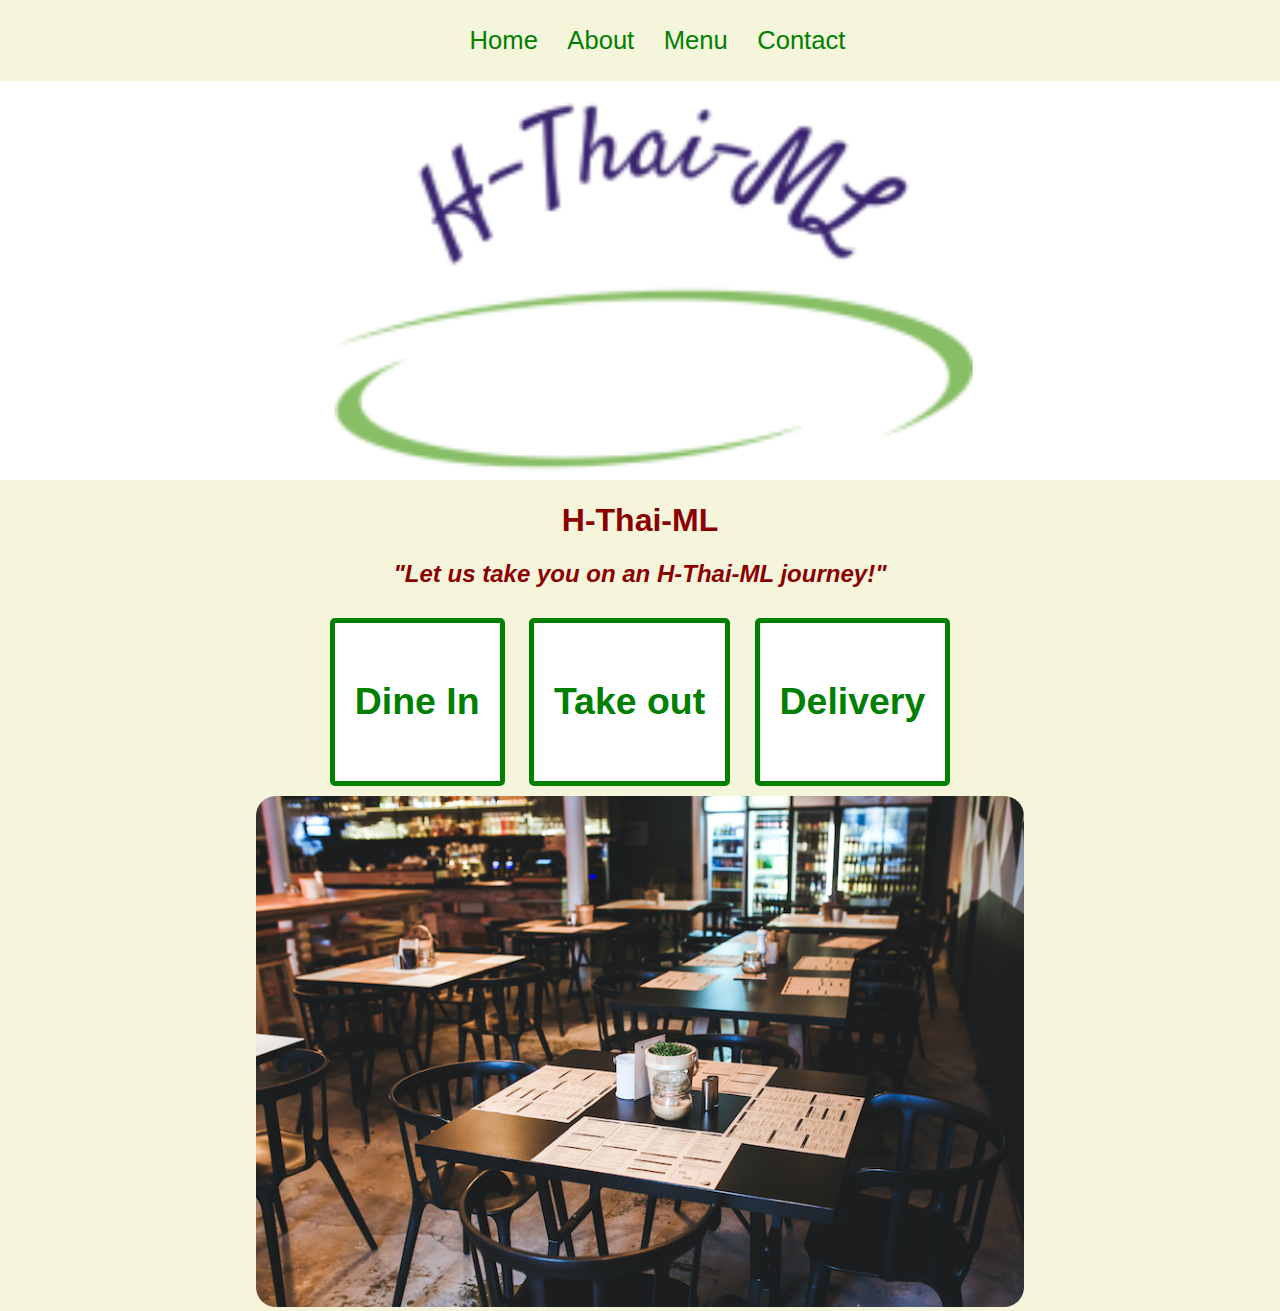
<file: index.html>
<!DOCTYPE html>
<html lang="en">
<head>
    <meta charset="UTF-8">
    <meta name="viewport" content="width=device-width, initial-scale=1.0">
    <title>H-Thai-ML</title>
    <link rel="stylesheet" href="assets/css/style.css" type="text/css">
</head>
<body>
    <!-- HOME PAGE -->
    <!-- TODO: Navbar here -->
    <nav>  
       <ul>
           <li><a href="./index.html">Home</a></li>
           <li><a href="./about.html">About</a></li>
           <li><a href="./menu.html">Menu</a>
           <li><a href="./contact.html">Contact</a></li>
          
        </ul>
        
    </nav>
    <!-- TODO: Banner Image here-->
    <div id="banner">
        <img id="banner" alt="Banner logo" src="./assets/images/banner.png">
    </div>
    <main>
        <h1>H-Thai-ML</h1>
        <!-- TODO: Home page code here-->
        <h2><i>"Let us take you on an H-Thai-ML journey!"</i></h2>
        <div class="service">
            <h3>Dine In</h3>
        </div>
        <div class="service">
            <h3>Take out</h3>
        </div>
        <div class="service">
            <h3>Delivery</h3>
        </div>
        <img src="./assets/images/table-in-restaurant.jpg">
    </main>
</body>
</html>
</file>
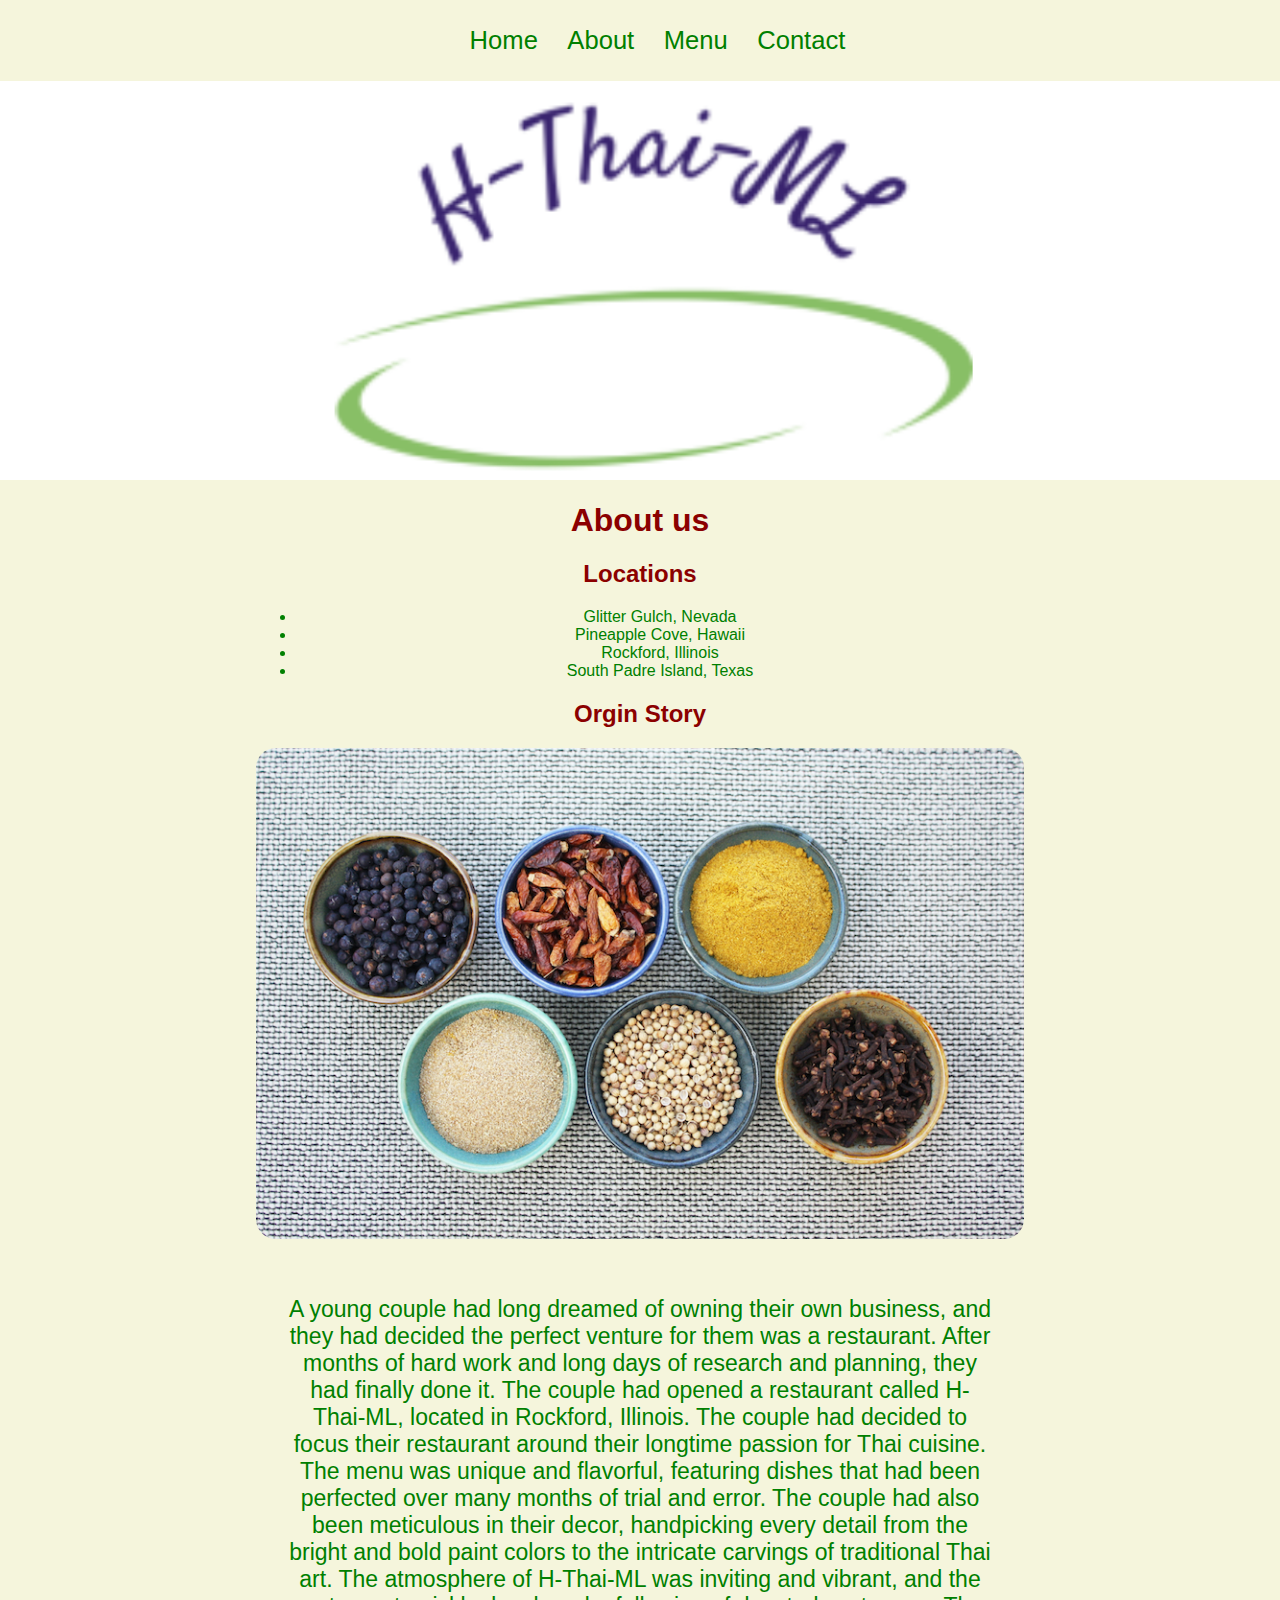
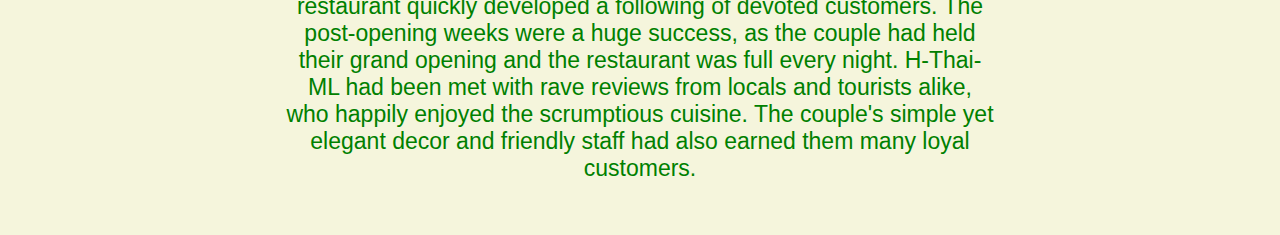
<file: about.html>
<!DOCTYPE html>
<html lang="en">
<head>
    <meta charset="UTF-8">
    <meta name="viewport" content="width=device-width, initial-scale=1.0">
    <title>Document</title>
    <!-- Remember to link to your CSS file! -->
    <link rel="stylesheet" href="assets/css/style.css" type="text/css">
</head>
<body>
    <!-- ABOUT PAGE -->
    <nav>  
        <ul>
            <li><a href="./index.html">Home</a></li>
            <li><a href="./about.html">About</a></li>
            <li><a href="./menu.html">Menu</a>
            <li><a href="./contact.html">Contact</a></li>
           
         </ul>
         
     </nav>
    <!-- TODO: Banner Image here-->
    <div id="banner">
        <img id="banner" alt="Banner logo" src="./assets/images/banner.png">
    </div>
    <main>
        <h1>About us</h1>
        <!-- About page code here -->
        <h2>Locations</h2>
        <ul>
            <li>Glitter Gulch, Nevada</li>
            <li>Pineapple Cove, Hawaii</li>
            <li>Rockford, Illinois</li>
            <li>South Padre Island, Texas</li>
        </ul>
        <h2>Orgin Story</h2>
        <img src="./assets/images/about.jpg">
        <p class="info">A young couple had long dreamed of owning their own business, and they had decided the perfect venture for them was a restaurant. After months of hard work and long days of research and planning, they had finally done it. The couple had opened a restaurant called H-Thai-ML, located in Rockford, Illinois.

            The couple had decided to focus their restaurant around their longtime passion for Thai cuisine. The menu was unique and flavorful, featuring dishes that had been perfected over many months of trial and error. The couple had also been meticulous in their decor, handpicking every detail from the bright and bold paint colors to the intricate carvings of traditional Thai art. The atmosphere of H-Thai-ML was inviting and vibrant, and the restaurant quickly developed a following of devoted customers.
            
            The post-opening weeks were a huge success, as the couple had held their grand opening and the restaurant was full every night. H-Thai-ML had been met with rave reviews from locals and tourists alike, who happily enjoyed the scrumptious cuisine. The couple's simple yet elegant decor and friendly staff had also earned them many loyal customers.</p>
    </main>
</body>
</html>
</file>
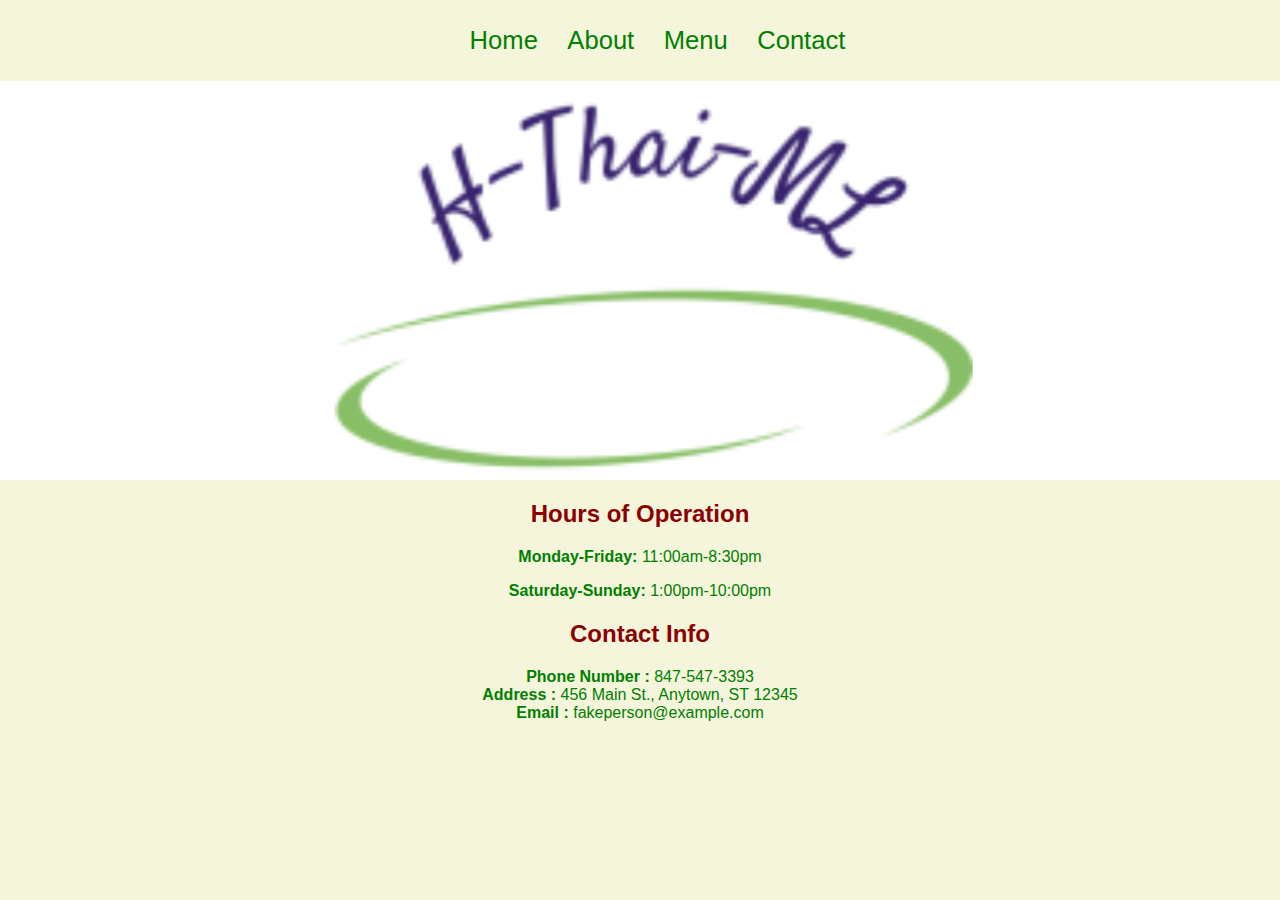
<file: contact.html>
<!DOCTYPE html>
<html lang="en">
<head>
    <meta charset="UTF-8">
    <meta name="viewport" content="width=device-width, initial-scale=1.0">
    <title>Document</title>
    <!-- Remember to link to your CSS file! -->
    <link rel="stylesheet" href="assets/css/style.css" type="text/css">
    <link 
    rel="stylesheet" 
    href="https://pro.fontawesome.com/releases/v5.10.0/css/all.css" 
    integrity="sha384-AYmEC3Yw5cVb3ZcuHtOA93w35dYTsvhLPVnYs9eStHfGJvOvKxVfELGroGkvsg+p" 
    crossorigin="anonymous"/>
</head>
<body>
    <!-- CONTACT PAGE -->
    
    <!-- TODO: Navbar here -->
    <nav>  
        <ul>
            <li><a href="./index.html">Home</a></li>
            <li><a href="./about.html">About</a></li>
            <li><a href="./menu.html">Menu</a>
            <li><a href="./contact.html">Contact</a></li>
           
         </ul>
         
     </nav>
    <!-- TODO: Banner Image here-->
    <div id="banner">
        <img id="banner" alt="Banner logo" src="./assets/images/banner.png">
    </div>
    <main>
        <h2>Hours of Operation</h2>
        <p>
            <strong>Monday-Friday:</strong> 11:00am-8:30pm
        </p>
        <p>
            <strong>Saturday-Sunday:</strong> 1:00pm-10:00pm
        </p>
        <h2>Contact Info</h2>
        <p>
            <strong>Phone Number <i class="fa fa-phone" aria-hidden="true"></i>: </strong> 847-547-3393<br>
            <strong>Address <i class="fa fa-envelope" aria-hidden="true"></i>:</strong> 456 Main St., Anytown, ST 12345<br>
            <strong>Email <i class="fa fa-map-marker" aria-hidden="true"></i>:</strong> fakeperson@example.com
        </p>
    </main>
</body>
</html>
</file>
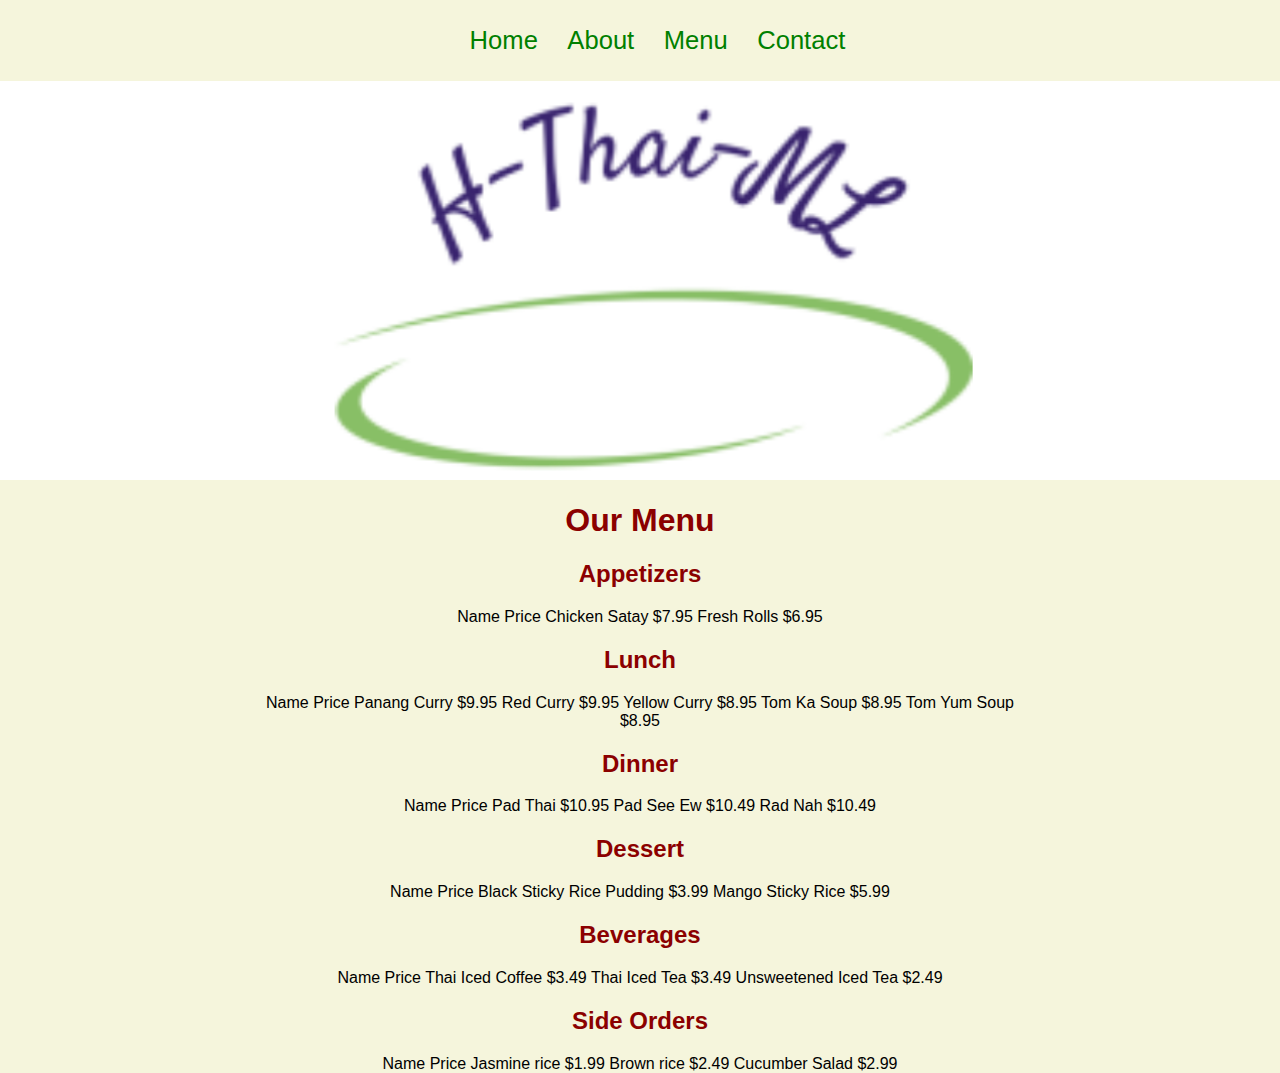
<file: menu.html>
<!DOCTYPE html>
<html lang="en">
<head>
    <meta charset="UTF-8">
    <meta name="viewport" content="width=device-width, initial-scale=1.0">
    <title>Document</title>
    <!-- Remember to link to your CSS file! -->
    <link rel="stylesheet" href="assets/css/style.css" type="text/css">
</head>
<body>
    <!-- MENU PAGE -->
    <!-- TODO: Navbar here -->
    <nav>  
        <ul>
            <li><a href="./index.html">Home</a></li>
            <li><a href="./about.html">About</a></li>
            <li><a href="./menu.html">Menu</a>
            <li><a href="./contact.html">Contact</a></li>
           
         </ul>
         
     </nav>
    <!-- TODO: Banner Image here-->
    <div id="banner">
        <img id="banner" alt="Banner logo" src="./assets/images/banner.png">
    </div>
    <main>
        <h1>Our  Menu</h1>
        <!-- Your job is to make the menu items in each section below a proper table! -->
        <h2>Appetizers</h2>

        Name Price
        Chicken Satay $7.95
        Fresh Rolls $6.95
        
        <h2>Lunch</h2>

        Name Price
        Panang Curry $9.95
        Red Curry $9.95
        Yellow Curry $8.95
        Tom Ka Soup $8.95
        Tom Yum Soup $8.95

        <h2>Dinner</h2>

        Name Price
        Pad Thai $10.95
        Pad See Ew $10.49
        Rad Nah $10.49

        <h2>Dessert</h2>

        Name Price
        Black Sticky Rice Pudding $3.99
        Mango Sticky Rice $5.99

        <h2>Beverages</h2>

        Name Price
        Thai Iced Coffee $3.49
        Thai Iced Tea $3.49
        Unsweetened Iced Tea $2.49

    <h2>Side Orders</h2>
        
        Name Price
        Jasmine rice $1.99
        Brown rice $2.49
        Cucumber Salad $2.99        
    </main>
</body>
</html>
</file>
<file: assets/css/style.css>
html,
body {
    margin: 0;
    padding: 0;
    background-color: beige;
    text-align: center;
}
.info {
    font-size: 23px;
    padding: 30px;
}
main img {
    border-radius: 20px;
}

* {
    font-family:sans-serif;
}
h1,
h2 {
    color: darkred;
}

h3, 
p,
li {
    color: green;
}

img {
    width: 100%;
    height: auto;
    max-width: 100%;
}

main {
    margin: 0 20%;
}

nav {
    width:100%;
    background-color: beige;
    padding: 10px;
}

nav ul {
    list-style-type: none;
    text-align: center;
}

nav li {
    display: inline;
}

nav a {
    text-decoration: none;
    font-size: 1.6em;
    color: green;
    margin-right: 25px;
}

nav a:hover {
    color: darkred;
}

#banner {
    width: 100%;
    height: auto;
    background-color: white;
}

#banner img {
    width: 60%;
    height: auto;
}

.service {
    display: inline-block;
    background-color: white;
    border: 5px solid green;
    border-radius: 5px;
    color: darkred;
    text-align:center;
    font-size: 2em;
    padding: 20px;
    margin: 10px;
}

table {
    border: 3px solid black;
    width: 100%;
}
  
td,
th {
    border: 1px solid black;
    padding: 5px;
}
</file>
